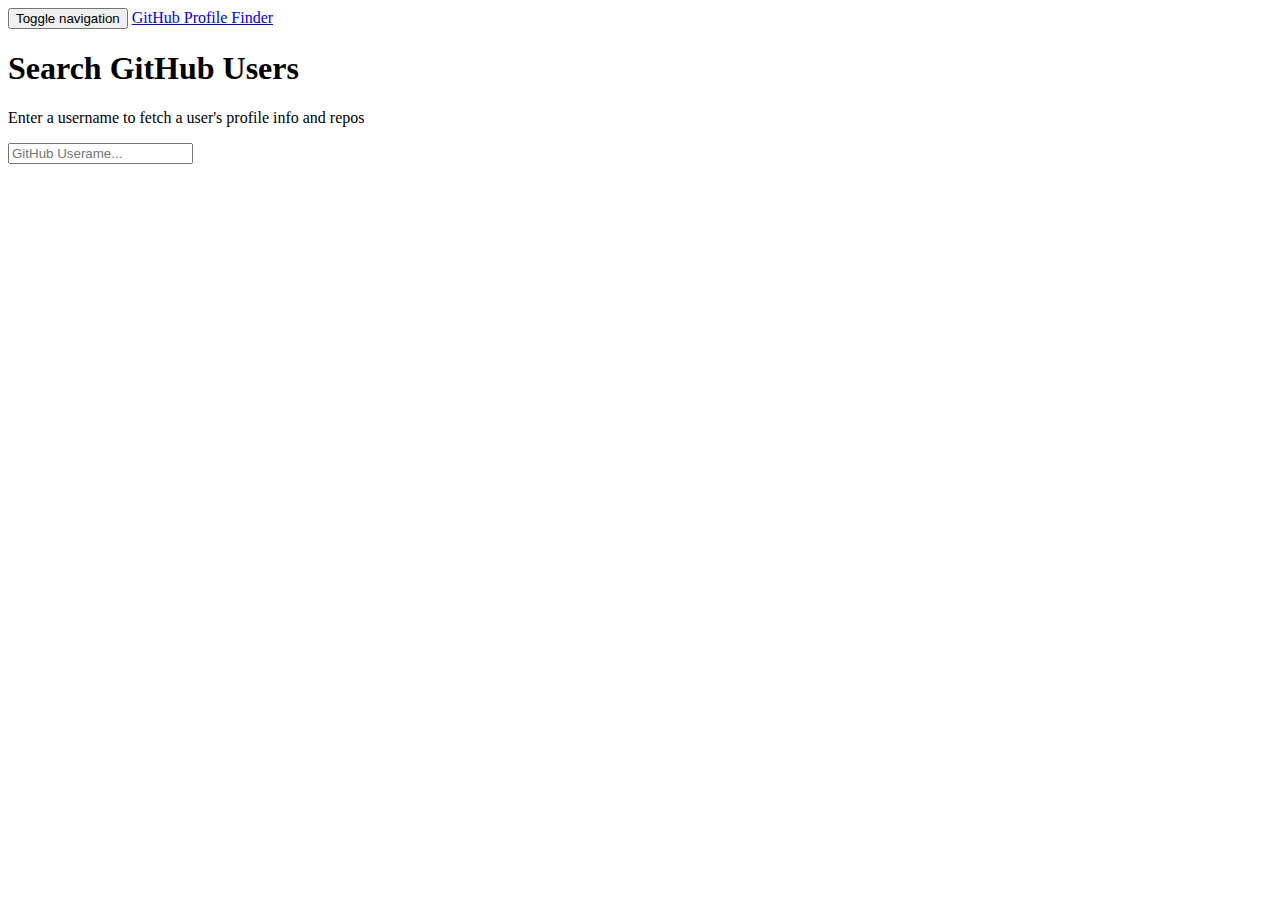
<file: index.html>
<!DOCTYPE html>
<html lang="en">
  <head>
    <meta charset="utf-8">
    <meta http-equiv="X-UA-Compatible" content="IE=edge">
    <meta name="viewport" content="width=device-width, initial-scale=1">

    <title>GitHub Profile Finder</title>
    <link rel="icon" href="github.ico">

    <!-- Bootstrap core CSS -->
    <link href="https://bootswatch.com/3/simplex/bootstrap.min.css" rel="stylesheet">
    <link href="css/style.css" rel="stylesheet">
  </head>

  <body>

    <nav class="navbar navbar-inverse">
      <div class="container">
        <div class="navbar-header">
          <button type="button" class="navbar-toggle collapsed" data-toggle="collapse" data-target="#navbar" aria-expanded="false" aria-controls="navbar">
            <span class="sr-only">Toggle navigation</span>
            <span class="icon-bar"></span>
            <span class="icon-bar"></span>
            <span class="icon-bar"></span>
          </button>
          <a class="navbar-brand" href="#">GitHub Profile Finder</a>
        </div>
        <div id="navbar" class="collapse navbar-collapse">
          <ul class="nav navbar-nav">

          </ul>
        </div><!--/.nav-collapse -->
      </div>
    </nav>

    <div class="container">

      <div class="searchContainer">

        <h1>Search GitHub Users</h1>

        <p class="lead">Enter a username to fetch a user's profile info and repos</p>

        <!-- this is where all the jQuery-html goes in; jQuery class "form-control" -->
        <input type="text" id="searchUser" class="form-control" placeholder="GitHub Userame...">

      </div>

      <br>

      <div id="profile">  <!-- AJAX results (formatted HTML) will go here -->

    </div><!-- /.container -->

    <script
      src="https://code.jquery.com/jquery-3.3.1.js"
      integrity="sha256-2Kok7MbOyxpgUVvAk/HJ2jigOSYS2auK4Pfzbm7uH60="
      crossorigin="anonymous">
    </script>
    <script src="https://maxcdn.bootstrapcdn.com/bootstrap/3.3.7/js/bootstrap.min.js"></script>
    <script src="js/main.js"></script>

  </body>
</html>
</file>
<file: css/style.css>
.avatar {
  width:100%;
}
</file>
